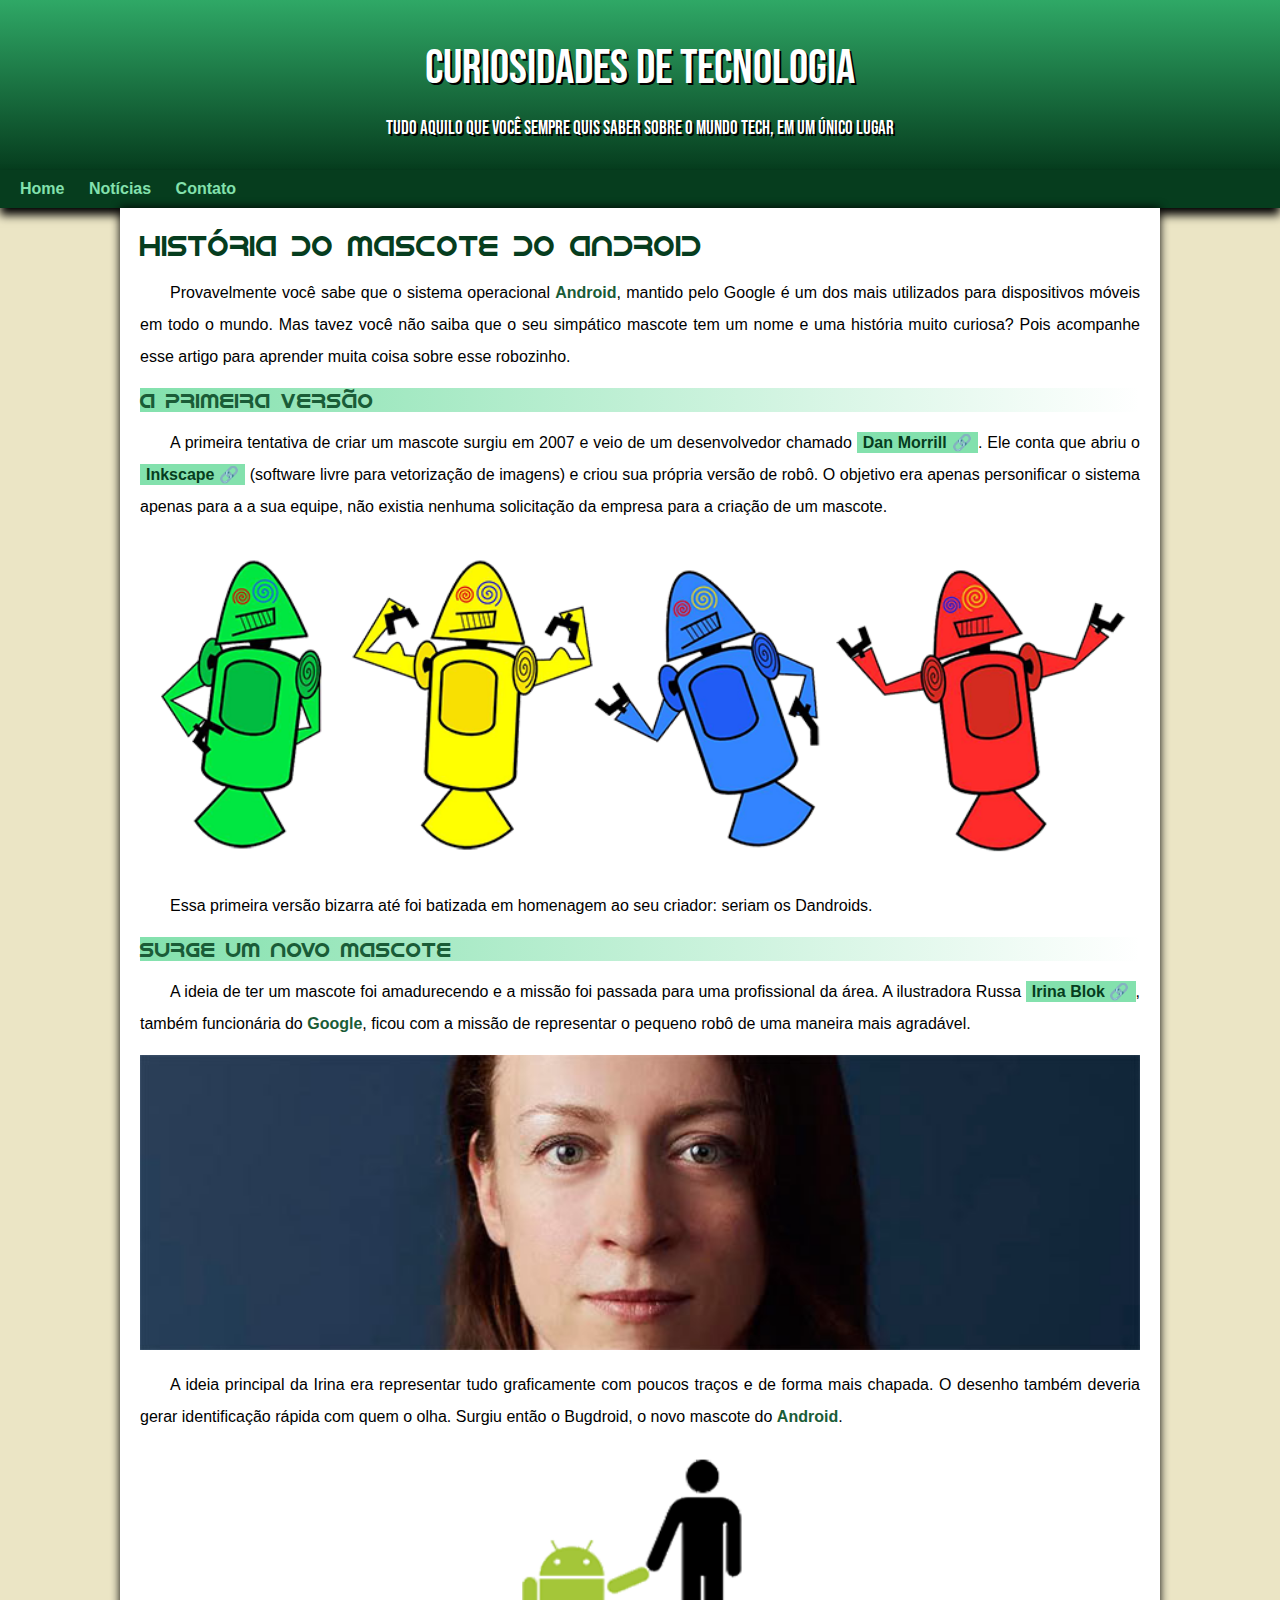
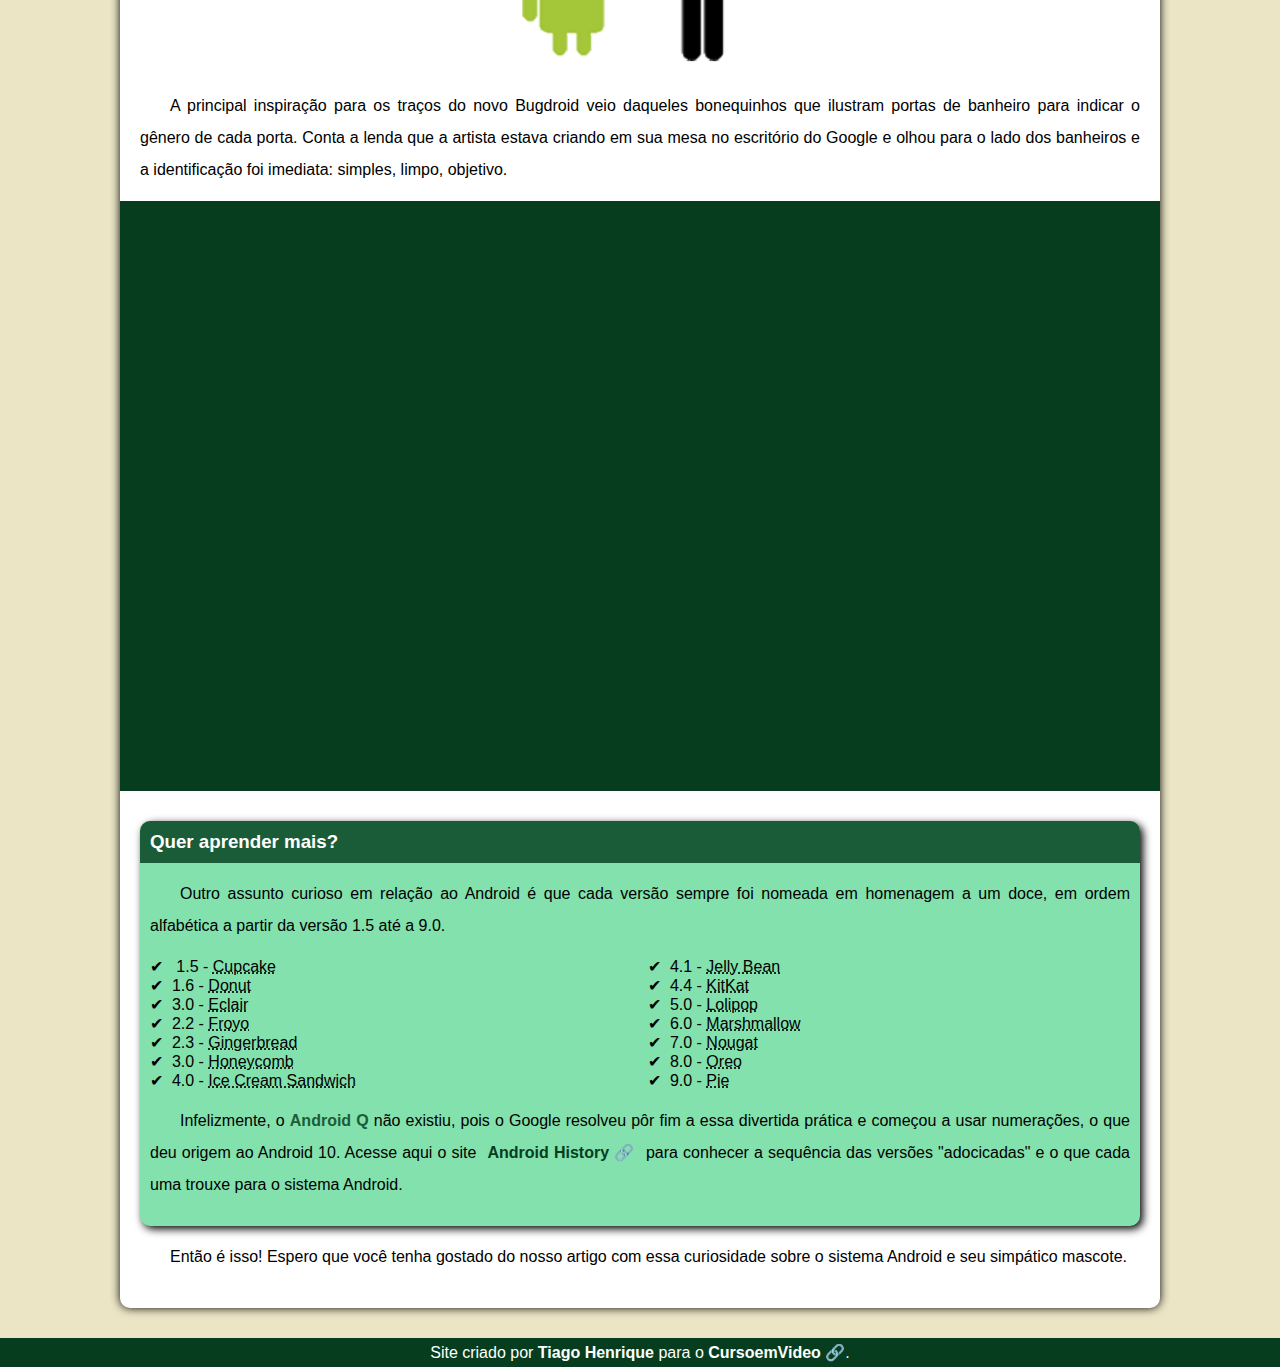
<file: index.html>
<!DOCTYPE html>
<html lang="pt-br">
<head>
    <meta charset="UTF-8">
    <meta name="viewport" content="width=device-width, initial-scale=1.0">
    <title>Como surgiu o mascote do Android</title>
    <link rel="shortcut icon" href="imagens/favicon.ico" type="image/x-icon">
    <link rel="stylesheet" href="style/style.css">
</head>
<body>
    <header>
        <h1>Curiosidades de Tecnologia</h1>
        <p>Tudo aquilo que você sempre quis saber sobre o mundo Tech, em um único lugar</p>
    </header>
    <nav>
        <a href="#">Home</a>
        <a href="#">Notícias</a>
        <a href="#">Contato
        </a>
    </nav>
    <main>
        <article>
            <h1>História do Mascote do Android</h1>

            <p>Provavelmente você sabe que o sistema operacional <strong>Android</strong>, mantido pelo Google é um dos mais utilizados para dispositivos móveis em todo o mundo. Mas tavez você não saiba que o seu simpático mascote tem um nome e uma história muito curiosa? Pois acompanhe esse artigo para aprender muita coisa sobre esse robozinho.</p>

            <h2>A primeira versão</h2>

            <p>A primeira tentativa de criar um mascote surgiu em 2007 e veio de um desenvolvedor chamado <a href="https://androidcommunity.com/dan-morrill-shows-us-the-android-mascot-that-almost-was-20130103/" target="_blank" class="externo">Dan Morrill</a>. Ele conta que abriu o <a href="https://inkscape.org/pt-br/" target="_blank" class="externo">Inkscape</a> (software livre para vetorização de imagens) e criou sua própria versão de robô. O objetivo era apenas personificar o sistema apenas para a a sua equipe, não existia nenhuma solicitação da empresa para a criação de um mascote.</p>

            <picture> 
                <source media="(max-width:670px )" srcset="imagens/dan-droids-pq.png">
                <img src="imagens/dan-droids.png" alt="dan-droids"> 
            </picture>

            <p>Essa primeira versão bizarra até foi batizada em homenagem ao seu criador: seriam os Dandroids.</p>

            <h2>Surge um novo mascote</h2>

            <p>A ideia de ter um mascote foi amadurecendo e a missão foi passada para uma profissional da área. A ilustradora Russa <a href="https://www.irinablok.com/" target="_blank" class="externo">Irina Blok</a>, também funcionária do <strong>Google</strong>, ficou com a missão de representar o pequeno robô de uma maneira mais agradável.</p>

            <picture>
                <source media="(max-width:670px )" srcset="imagens/irina-blok-pq.jpg">
                <img src="imagens/irina-blok.jpg" alt="">
            </picture>

            <p>A ideia principal da Irina era representar tudo graficamente com poucos traços e de forma mais chapada. O desenho também deveria gerar identificação rápida com quem o olha. Surgiu então o Bugdroid, o novo mascote do <strong>Android</strong>.</p>

            <img src="imagens/bugdroid.png" class="pequena" alt="">

            <p>A principal inspiração para os traços do novo Bugdroid veio daqueles bonequinhos que ilustram portas de banheiro para indicar o gênero de cada porta. Conta a lenda que a artista estava criando em sua mesa no escritório do Google e olhou para o lado dos banheiros e a identificação foi imediata: simples, limpo, objetivo.</p>

            <div class="video">
                <iframe width="560" height="315" src="https://www.youtube.com/embed/l2UDgpLz20M?si=Yb82R0ac-mun5-Ol" title="YouTube video player" frameborder="0" allow="accelerometer; autoplay; clipboard-write; encrypted-media; gyroscope; picture-in-picture; web-share" allowfullscreen></iframe>
            </div>

        <aside>
            <h3>Quer aprender mais?</h3>
                <p>Outro assunto curioso em relação ao Android é que cada versão sempre foi nomeada em homenagem a um doce, em ordem alfabética a partir da versão 1.5 até a 9.0.</p>
                <ul>
                <li> 1.5 - <abbr title="Bolinho">Cupcake</abbr></li>    
                    <li>1.6 - <abbr title="Rosquinha">Donut</abbr></li>
                    <li>3.0 - <abbr title="Bomba">Eclair</abbr></li>
                    <li>2.2 - <abbr title="Iogurte Congelado">Froyo</abbr></li>
                    <li>2.3 - <abbr title="Biscoito de Gengibre">Gingerbread</abbr></li>
                    <li>3.0 - <abbr title="Favo de Mel">Honeycomb</abbr></li>
                    <li>4.0 - <abbr title="Sanduiche de Dorvete">Ice Cream Sandwich</abbr></li>
                    <li>4.1 - <abbr title="Jujuba">Jelly Bean</abbr></li>
                    <li>4.4 - <abbr title="KitKat">KitKat</abbr></li>
                    <li>5.0 - <abbr title="Pirulito">Lolipop</abbr></li>
                    <li>6.0 - <abbr title="Marshmallow">Marshmallow</abbr></li>
                    <li>7.0 - <abbr title="Torrone">Nougat</abbr></li>
                    <li>8.0 - <abbr title="Oreo">Oreo</abbr></li>
                    <li>9.0 - <abbr title="Torta">Pie</abbr></li>
                </ul>
                <p>
                    Infelizmente, o <strong>Android Q</strong> não existiu, pois o Google resolveu pôr fim a essa divertida prática e começou a usar numerações, o que deu origem ao Android 10.
                    Acesse aqui o site <a href="https://www.android.com/intl/en_uk/history/#/donut" target="_blank" class="externo">Android History</a> para conhecer a sequência das versões "adocicadas" e o que cada uma trouxe para o sistema Android.
                </p>
        </aside>
            <p>Então é isso! Espero que você tenha gostado do nosso artigo com essa curiosidade sobre o sistema Android e seu simpático mascote.</p>
        </article>
    </main>
    <footer>
        <p>Site criado por <strong>Tiago Henrique</strong> para o <a href="https://www.youtube.com/@CursoemVideo" target="_blank" class="externo">CursoemVideo</a>.</p>
    </footer>
</body>
</html>
</file>
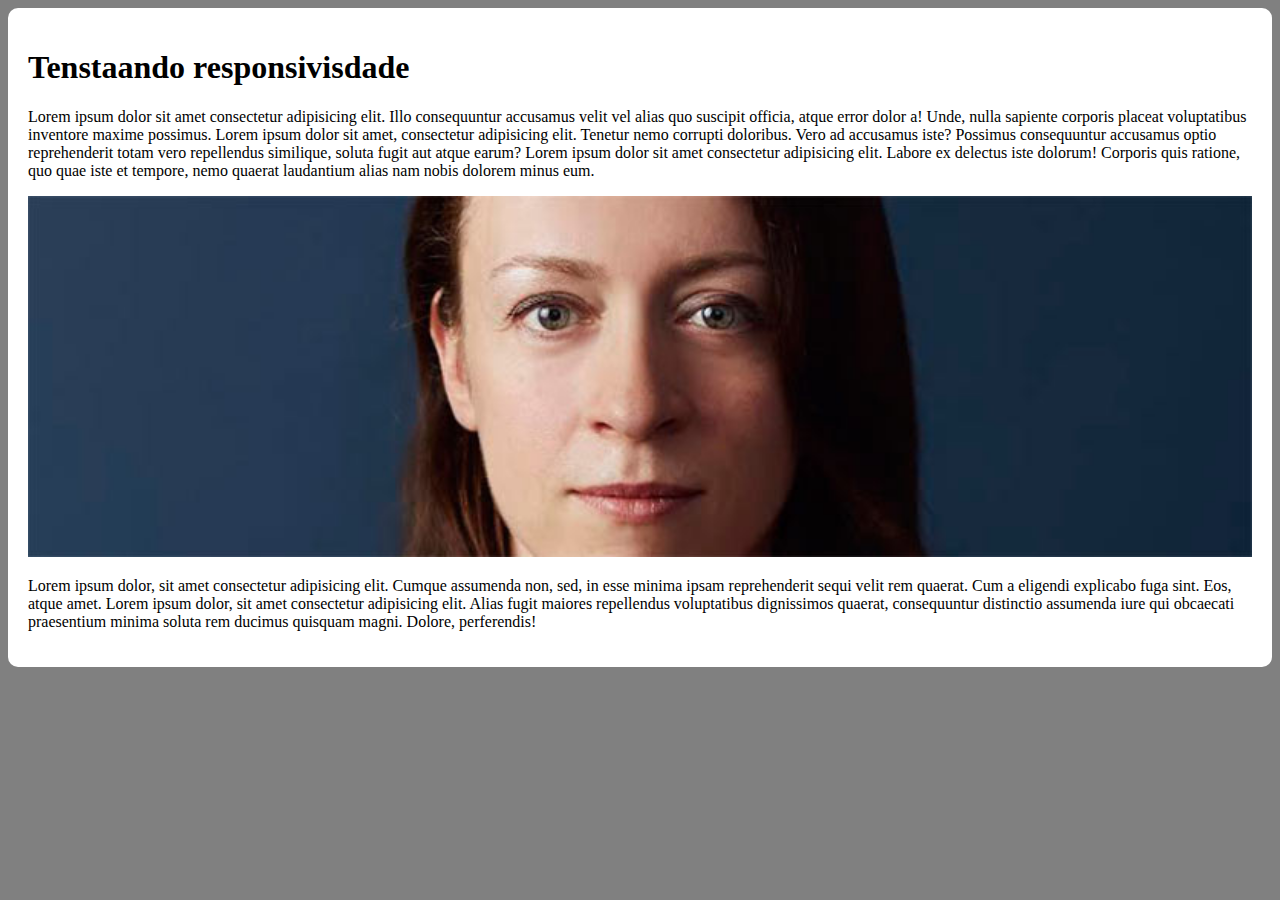
<file: styles.css/responsivo.html>
<!DOCTYPE html>
<html lang="pt-br">
<head>
    <meta charset="UTF-8">
    <meta name="viewport" content="width=device-width, initial-scale=1.0">
    <title>teste de responsividadr</title>
    <style>
        body{
            background-color: gray;
        }
        main{
            background-color: white;
            padding: 20px;
            border-radius: 10px;

            min-width: 320;
            max-width: 800;
            margin: auto;
        }

        img{
            width: 100%;
        }
    </style>
</head>
<body>
   <main> <h1>Tenstaando responsivisdade</h1>
    <p>Lorem ipsum dolor sit amet consectetur adipisicing elit. Illo consequuntur accusamus velit vel alias quo suscipit officia, atque error dolor a! Unde, nulla sapiente corporis placeat voluptatibus inventore maxime possimus. Lorem ipsum dolor sit amet, consectetur adipisicing elit. Tenetur nemo corrupti doloribus. Vero ad accusamus iste? Possimus consequuntur accusamus optio reprehenderit totam vero repellendus similique, soluta fugit aut atque earum? Lorem ipsum dolor sit amet consectetur adipisicing elit. Labore ex delectus iste dolorum! Corporis quis ratione, quo quae iste et tempore, nemo quaerat laudantium alias nam nobis dolorem minus eum.
    </p>
    

    <picture>
        <source media="(max-width: 800px )" srcset="imagens/irina-blok-pq.jpg">
        <img src="/imagens/irina-blok.jpg" alt="Irina Blok">
    </picture>
    <p>Lorem ipsum dolor, sit amet consectetur adipisicing elit. Cumque assumenda non, sed, in esse minima ipsam reprehenderit sequi velit rem quaerat. Cum a eligendi explicabo fuga sint. Eos, atque amet. Lorem ipsum dolor, sit amet consectetur adipisicing elit. Alias fugit maiores repellendus voluptatibus dignissimos quaerat, consequuntur distinctio assumenda iure qui obcaecati praesentium minima soluta rem ducimus quisquam magni. Dolore, perferendis!</p>
</main>
</body>
</html>
</file>
<file: style/style.css>
@charset "UTF-8";

@import url('https://fonts.googleapis.com/css2?family=Bebas+Neue&display=swap');

@font-face {
    font-family: 'Android';
    src: url('/fontes/idroid.otf') format('opentype');
    font-weight: normal;
}

:root{
    --cor0: #ebe5c5;
    --cor1: #83e1ad;
    --cor2: #3ddc84;
    --cor3: #2fa866;
    --cor4: #1a5c37;
    --cor5: #063d1e;

    --font-padrao: Arial, Verdana, Helvetica, sans-serif;
    --font-destaque: 'Bebas Neue';
    --font-android: 'Android';

}

*{
    margin: 0px;
    padding: 0px;
}


body{
    background-color: var(--cor0);
    font-family: var(--font-padrao);
}

a.externo::after{

    content: '\00A0\1f517';
}



header{
    background-image: linear-gradient(to bottom, var(--cor3), var(--cor5));
    background-color: var(--cor4);
    min-height: 150px;
    text-align: center;
}

header > h1{ color: white;
    font-family: var(--font-destaque);
    font-size: 3em;
    font-weight: normal;
    padding-top: 40px;
    margin-bottom: 20px;
    text-shadow: 2px 2px 0px rgba(0, 0, 0, 267);

}

header > p{
    font-family: var(--font-destaque);
    font-size: 1.2em;
    color: white;
    max-width: 600px;
    padding-right: 10px;
    padding-left: 10px;
    margin: auto;
    padding-bottom: 30px;
    text-shadow: 2px 2px 0px rgba(0, 0, 0, 315);

}

nav{
    background-color:var(--cor5) ;
    padding: 10px;
    box-shadow: 0px 7px 9px rgba(0, 0, 0, 192);
}

nav > a{
    color: var(--cor1);
    padding: 10px;
    border-radius: 5px;
    text-decoration: none;
    font-weight: bold;
    transition-duration: .5;
}
nav > a:hover{
    background-color: var(--cor3);
    color: var(--cor5);
}

main{
    min-width: 300px;
    max-width: 1000px;
    margin: auto;
    margin-bottom: 30px;
    padding: 20px;
    background-color: white;
    box-shadow: 0px 0px 10px rgba(0, 0, 0, 418);
    border-bottom-left-radius: 10px;
    border-bottom-right-radius: 10px;
}

main h1 {
    color: var(--cor5);
    font-family: var(--font-android);
    font-weight: normal;
    font-size: 1.8em;
}

main  h2{
    font-family: var(--font-android);
    font-weight: normal;
    color: var(--cor4);
    font-size: 1.3em;
    background-image: linear-gradient(to right, var(--cor1), transparent);
}

main p{
    margin: 15px 0px;
    text-align: justify;
    text-indent: 30px;
    font-size: 1em;
    line-height: 2em;
}

main strong{
    color: var(--cor4);
    font-weight: bold;
}

main a{
    text-decoration: none;
    font-weight: bold;
    color: var(--cor5);
    background-color: var(--cor1);
    padding: 2px 6px;
}

main a:hover{
    text-decoration: underline;
    color: var(--cor4);

}
div.video{
    background-color: var(--cor5);
    margin: 0px -20px 30px -20px;
    padding: 20px;
    padding-bottom: 57%;
    position: relative;
}
div.video >iframe{
    position:absolute;
    top: 5%;
    left: 5%;
    width:90% ;
    height:90% ;
}

main img.pequena{
    max-width: 350px;
    display: block;
    margin: auto;
    
}
main img{
    width: 100%;
}

aside{
    background-color: var(--cor1);
    padding: 10px;
    border-radius: 10px;
    box-shadow: 3px 3px 8px rgba(0, 0, 0, 280);
}
aside > h3{
    background-color: var(--cor4);
    color: white;
    padding: 10px;
    margin: -10px -10px 0px -10px;
    border-radius: 10px 10px 0px 0px;
}

aside > ul{
    list-style-type:'\2714\00A0\00A0';
    list-style-position: inside;
    columns: 2;

}

footer{
    background-color: var(--cor5);
    color: white;
    text-align: center;
    font-size: 0.8;
    padding: 5px;
}

footer a{
    color: white;
text-decoration: none;
font-weight: bold;
}

footer a:hover{
    text-decoration: underline;
    color: var(--cor1);
}
</file>
